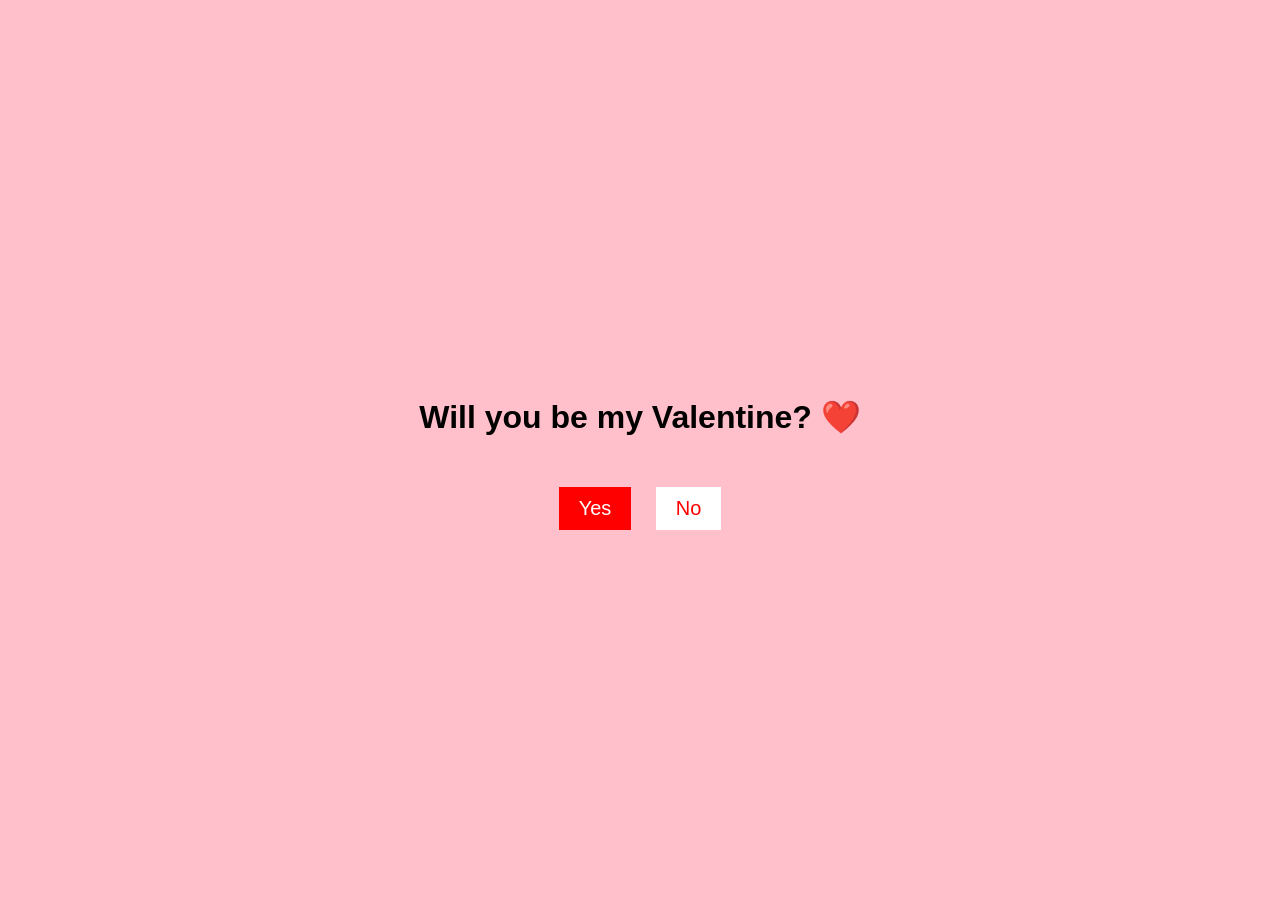
<file: index.html>
<!DOCTYPE html>
<html lang="en">
<head>
    <meta charset="UTF-8">
    <meta name="viewport" content="width=device-width, initial-scale=1.0">
    <title>Be My Valentine?</title>
    <style>
        body {
            display: flex;
            flex-direction: column;
            justify-content: center;
            align-items: center;
            height: 100vh;
            background-color: pink;
            font-family: Arial, sans-serif;
            text-align: center;
        }
        h1 {
            font-size: 2em;
        }
        .buttons {
            margin-top: 20px;
        }
        button {
            font-size: 20px;
            padding: 10px 20px;
            margin: 10px;
            border: none;
            cursor: pointer;
            transition: all 0.3s ease;
        }
        #yes {
            background-color: red;
            color: white;
            font-size: 20px;
        }
        #no {
            background-color: white;
            color: red;
            font-size: 20px;
        }
    </style>
</head>
<body>
    <h1>Will you be my Valentine? ❤️</h1>
    <div class="buttons">
        <button id="yes" onclick="alert('Yay! ❤️')">Yes</button>
        <button id="no" onmouseover="shrinkNo()">No</button>
    </div>

    <script>
        let yesButton = document.getElementById("yes");
        let noButton = document.getElementById("no");
        let yesSize = 20;
        let noSize = 20;

        function shrinkNo() {
            noSize -= 2;
            yesSize += 5;
            noButton.style.fontSize = noSize + "px";
            yesButton.style.fontSize = yesSize + "px";
            if (noSize <= 5) {
                noButton.style.display = "none";
            }
        }
    </script>
</body>
</html>
</file>
